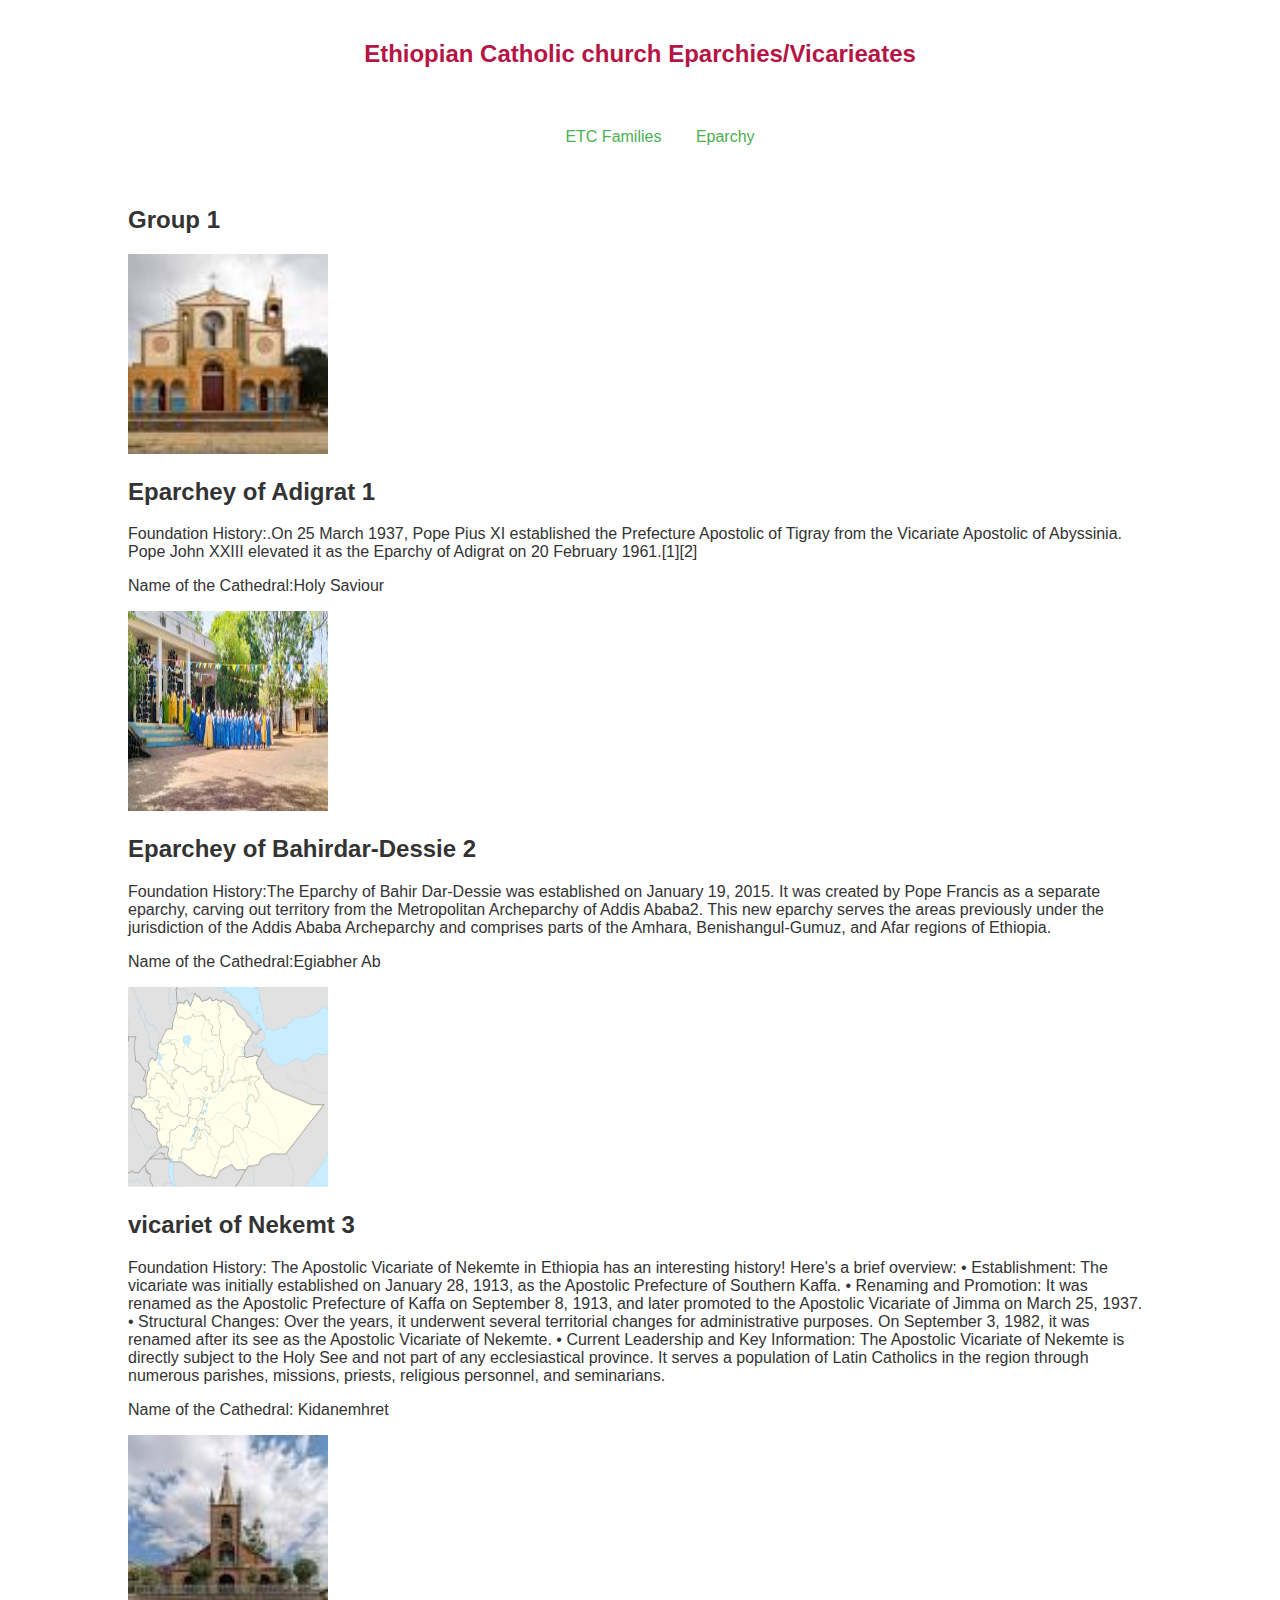
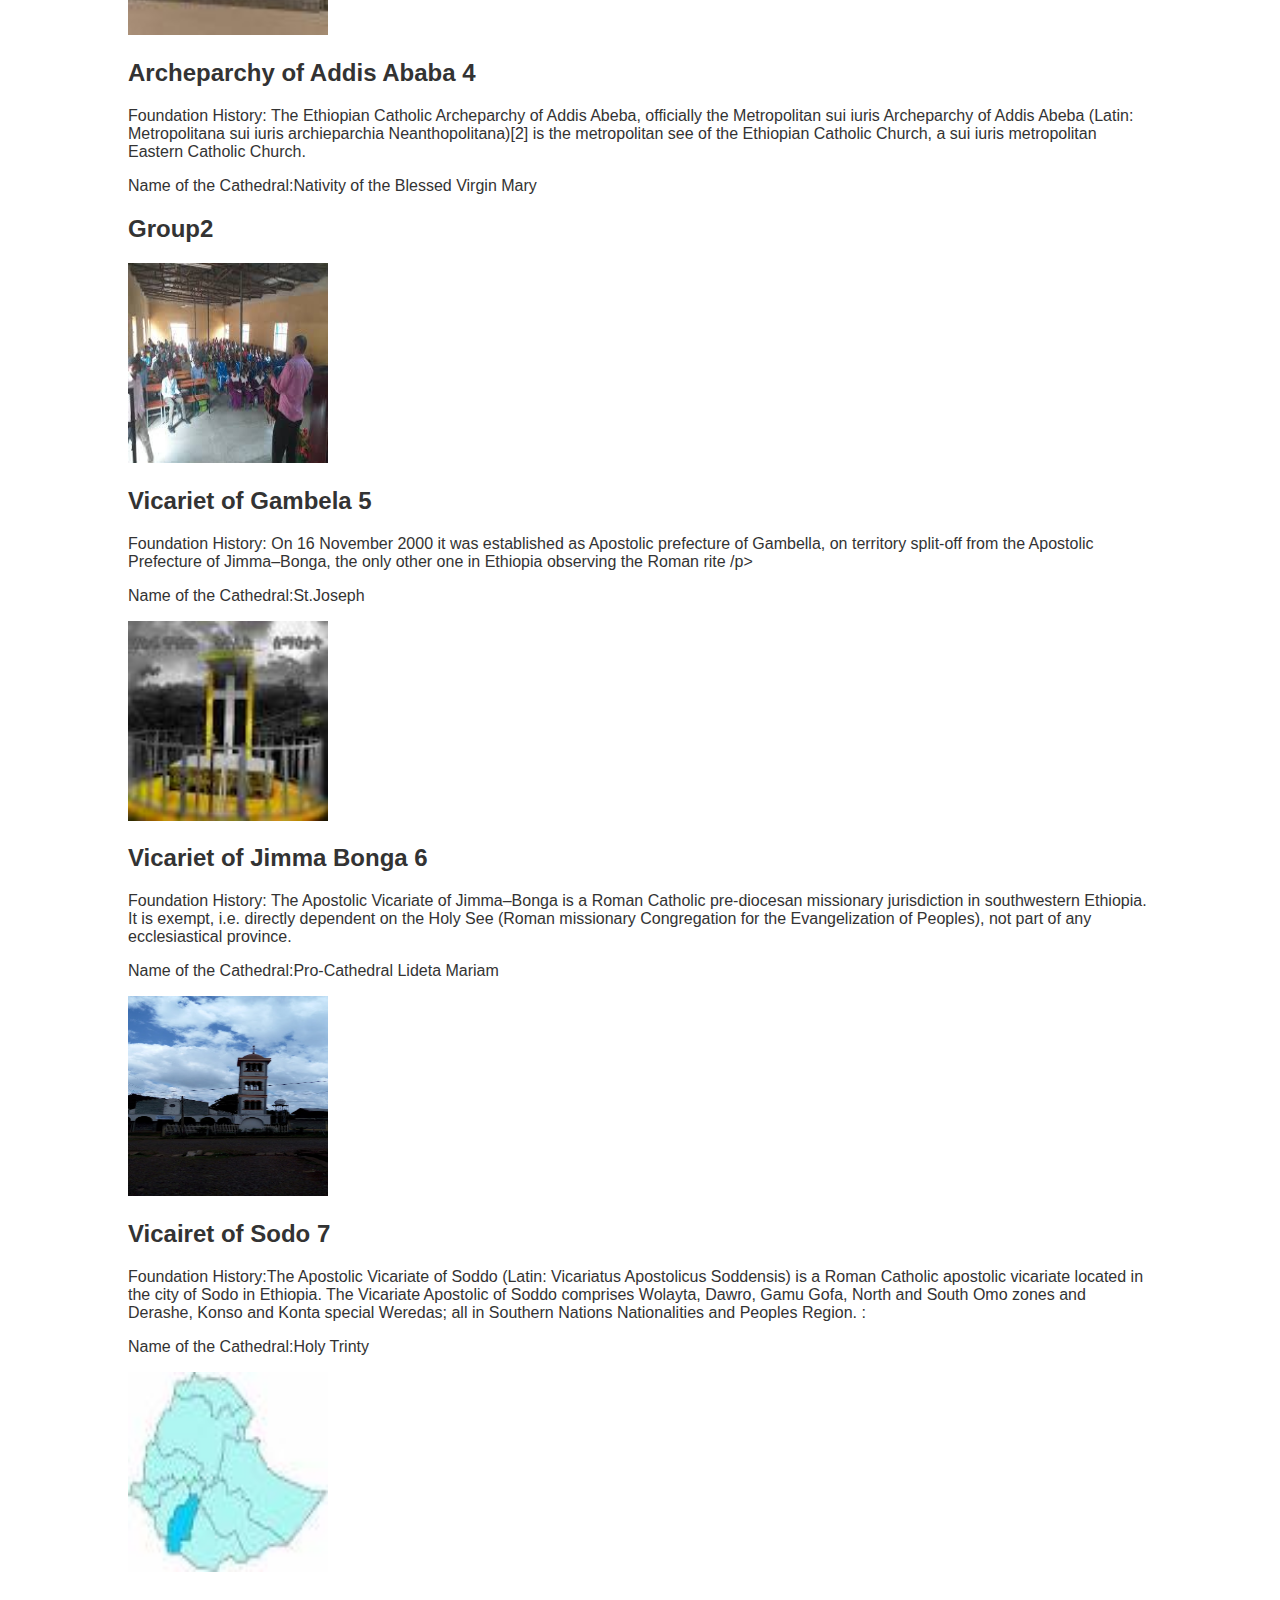
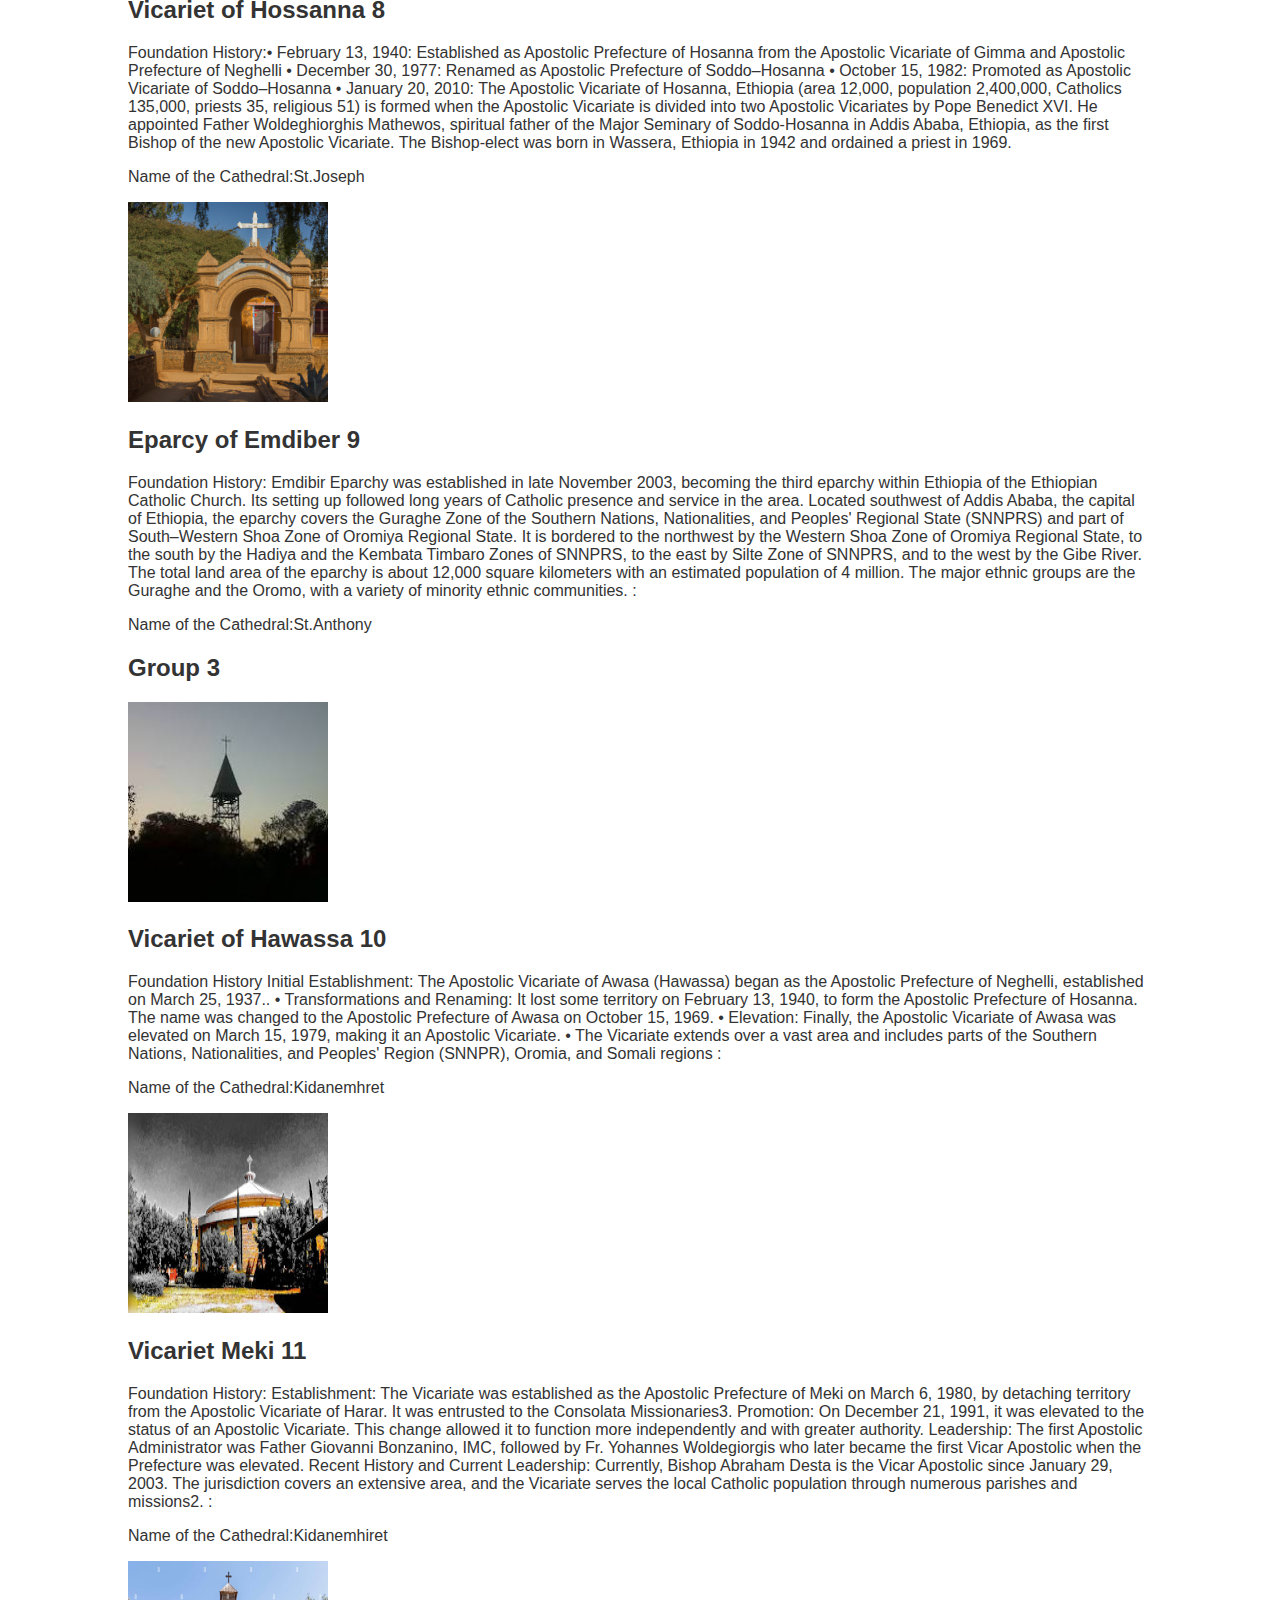
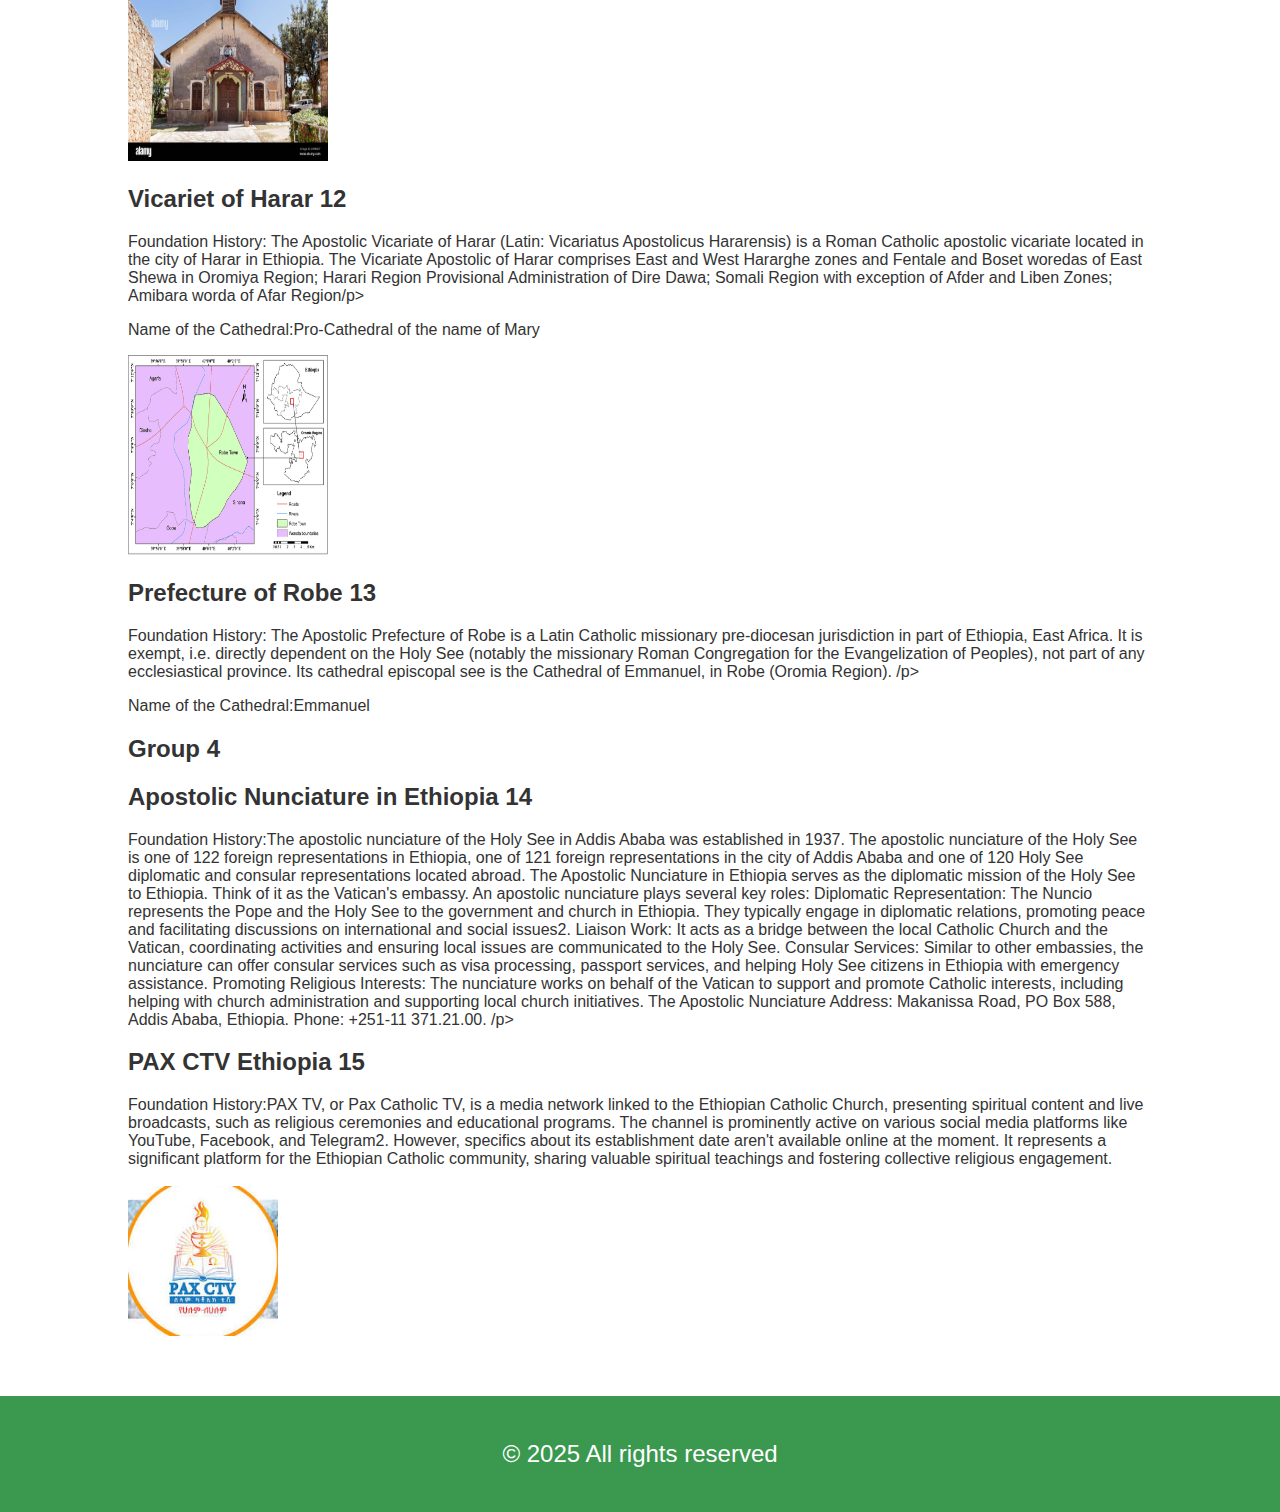
<file: index.html>
<!DOCTYPE html>
<html lang="en" <html>

<head>
    <meta charset="UTF-8">
    <title> My first website</title>
    <link rel="stylesheet" href="./css/style.css" />
</head>

<body>
    <div class="church">
        <header>
            <h2> Ethiopian Catholic church Eparchies/Vicarieates </h2>
        </header>
    </div>
    <nav>

        <ul>
            <li>
                <a href="./abe.html">ETC Families</a>

            </li>
            <li>
                <a href="#">Eparchy</a>

            </li>
        </ul>

    </nav>
    <main>
        <h2> Group 1</h2>
        <article class="Eparchy">
            <img src="./images/dadigrat.jfif" height="200px" width="200px" />
            <h2> Eparchey of Adigrat 1</h2>
            <p>Foundation History:.On 25 March 1937, Pope Pius XI established the Prefecture Apostolic of Tigray from
                the Vicariate Apostolic of Abyssinia. Pope John XXIII elevated it as the Eparchy of Adigrat on 20
                February 1961.[1][2] </p>
            <p>Name of the Cathedral:Holy Saviour</p </article>

            <article class="Eparchy ">
                <img src="./images/bahirdardessie.jfif " height="200px" width="200" />
                <h2>Eparchey of Bahirdar-Dessie 2</h2>
                <p>Foundation History:The Eparchy of Bahir Dar-Dessie was established on January 19, 2015. It was
                    created by Pope Francis as a separate eparchy, carving out territory from the Metropolitan
                    Archeparchy of Addis Ababa2. This new eparchy serves the areas previously under the jurisdiction of
                    the Addis Ababa Archeparchy and comprises parts of the Amhara, Benishangul-Gumuz, and Afar regions
                    of Ethiopia. </p>
                <p>Name of the Cathedral:Egiabher Ab</p>
            </article>

            <article class="Eparchy">
                <img src="./images/nekemt.png" height="200px" width="200" />
                <h2>vicariet of Nekemt 3</h2>
                <p>Foundation History: The Apostolic Vicariate of Nekemte in Ethiopia has an interesting history! Here's
                    a brief overview:
                    • Establishment: The vicariate was initially established on January 28, 1913, as the Apostolic
                    Prefecture of Southern Kaffa.
                    • Renaming and Promotion: It was renamed as the Apostolic Prefecture of Kaffa on September 8, 1913,
                    and later promoted to the Apostolic Vicariate of Jimma on March 25, 1937.
                    • Structural Changes: Over the years, it underwent several territorial changes for administrative
                    purposes. On September 3, 1982, it was renamed after its see as the Apostolic Vicariate of Nekemte.
                    • Current Leadership and Key Information: The Apostolic Vicariate of Nekemte is directly subject to
                    the Holy See and not part of any ecclesiastical province. It serves a population of Latin Catholics
                    in the region through numerous parishes, missions, priests, religious personnel, and seminarians.
                </p>
                <p>Name of the Cathedral: Kidanemhret</p>

            </article>

            <article class="Archeparchy ">
                <img src="./images/lideta.jfif" height="200px" width="200" />
                <h2>Archeparchy of Addis Ababa 4</h2>
                <p>Foundation History: The Ethiopian Catholic Archeparchy of Addis Abeba, officially the Metropolitan
                    sui iuris Archeparchy of Addis Abeba (Latin: Metropolitana sui iuris archieparchia
                    Neanthopolitana)[2] is the metropolitan see of the Ethiopian Catholic Church, a sui iuris
                    metropolitan Eastern Catholic Church.
                <p> Name of the Cathedral:Nativity of the Blessed Virgin Mary</p>
            </article>
            </group>


            <h2> Group2</h2>
            <article class="Eparchy">
                <img src="./images/gambela.jpg" height="200px" width="200" />
                <h2>Vicariet of Gambela 5 </h2>
                <pr>Foundation History: On 16 November 2000 it was established as Apostolic prefecture of Gambella, on
                    territory split-off from the Apostolic Prefecture of Jimma–Bonga, the only other one in Ethiopia
                    observing the Roman rite /p>
                    <p>Name of the Cathedral:St.Joseph</p>
            </article>




            <article class="Eparchy">
                <img src="./images/jima.jfif" height="200px" width="200" />
                <h2>Vicariet of Jimma Bonga 6</h2>
                <p>Foundation History:
                    The Apostolic Vicariate of Jimma–Bonga is a Roman Catholic pre-diocesan missionary jurisdiction in
                    southwestern Ethiopia. It is exempt, i.e. directly dependent on the Holy See (Roman missionary
                    Congregation for the Evangelization of Peoples), not part of any ecclesiastical province.
                </p>
                <p>Name of the Cathedral:Pro-Cathedral Lideta Mariam</p>
            </article>

            <article class="Eparchy">
                <img src="./images/sodo.jpg" height="200px" width="200" />
                <h2>Vicairet of Sodo 7</h2>
                <p>Foundation History:The Apostolic Vicariate of Soddo (Latin: Vicariatus Apostolicus Soddensis) is a
                    Roman Catholic apostolic vicariate located in the city of Sodo in Ethiopia.
                    The Vicariate Apostolic of Soddo comprises Wolayta, Dawro, Gamu Gofa, North and South Omo zones and
                    Derashe, Konso and Konta special Weredas; all in Southern Nations Nationalities and Peoples Region.
                    :</p>
                <p>Name of the Cathedral:Holy Trinty</p>
            </article>

            <article class="Eparchy">
                <img src="./images/hosana.jpg" height="200px" width="200" />
                <h2>Vicariet of Hossanna 8</h2>
                <p>Foundation History:• February 13, 1940: Established as Apostolic Prefecture of Hosanna from the
                    Apostolic Vicariate of Gimma and Apostolic Prefecture of Neghelli
                    • December 30, 1977: Renamed as Apostolic Prefecture of Soddo–Hosanna
                    • October 15, 1982: Promoted as Apostolic Vicariate of Soddo–Hosanna
                    • January 20, 2010: The Apostolic Vicariate of Hosanna, Ethiopia (area 12,000, population 2,400,000,
                    Catholics 135,000, priests 35, religious 51) is formed when the Apostolic Vicariate is divided into
                    two Apostolic Vicariates by Pope Benedict XVI. He appointed Father Woldeghiorghis Mathewos,
                    spiritual father of the Major Seminary of Soddo-Hosanna in Addis Ababa, Ethiopia, as the first
                    Bishop of the new Apostolic Vicariate. The Bishop-elect was born in Wassera, Ethiopia in 1942 and
                    ordained a priest in 1969.
                </p>
                <p>Name of the Cathedral:St.Joseph</p>
            </article>
            <article class="Eparchy">
                <img src="./images/Emdibir.png" height="200px" width="200" />
                <h2>Eparcy of Emdiber 9</h2>
                <p>Foundation History: Emdibir Eparchy was established in late November 2003, becoming the third eparchy
                    within Ethiopia of the Ethiopian Catholic Church. Its setting up followed long years of Catholic
                    presence and service in the area.
                    Located southwest of Addis Ababa, the capital of Ethiopia, the eparchy covers the Guraghe Zone of
                    the Southern Nations, Nationalities, and Peoples' Regional State (SNNPRS) and part of South–Western
                    Shoa Zone of Oromiya Regional State. It is bordered to the northwest by the Western Shoa Zone of
                    Oromiya Regional State, to the south by the Hadiya and the Kembata Timbaro Zones of SNNPRS, to the
                    east by Silte Zone of SNNPRS, and to the west by the Gibe River. The total land area of the eparchy
                    is about 12,000 square kilometers with an estimated population of 4 million. The major ethnic groups
                    are the Guraghe and the Oromo, with a variety of minority ethnic communities.
                    : </p>
                <p>Name of the Cathedral:St.Anthony</p>
            </article>
            </group>

            <h2> Group 3</h2>
            <article class="Eparchy">
                <img src="./images/hawassa.jfif" height="200px" width="200" />
                <h2>Vicariet of Hawassa 10</h2>
                <p>Foundation History Initial Establishment: The Apostolic Vicariate of Awasa (Hawassa) began as the
                    Apostolic Prefecture of Neghelli, established on March 25, 1937..
                    • Transformations and Renaming: It lost some territory on February 13, 1940, to form the Apostolic
                    Prefecture of Hosanna. The name was changed to the Apostolic Prefecture of Awasa on October 15,
                    1969.
                    • Elevation: Finally, the Apostolic Vicariate of Awasa was elevated on March 15, 1979, making it an
                    Apostolic Vicariate.
                    • The Vicariate extends over a vast area and includes parts of the Southern Nations, Nationalities,
                    and Peoples' Region (SNNPR), Oromia, and Somali regions
                    : </p>
                <p>Name of the Cathedral:Kidanemhret</p>
            </article>

            <article class="Eparchy">
                <img src="./images/meki.jfif" height="200px" width="200" />
                <h2>Vicariet Meki 11</h2>
                <p>Foundation History: Establishment: The Vicariate was established as the Apostolic Prefecture of Meki
                    on March 6, 1980, by detaching territory from the Apostolic Vicariate of Harar. It was entrusted to
                    the Consolata Missionaries3.
                    Promotion: On December 21, 1991, it was elevated to the status of an Apostolic Vicariate. This
                    change allowed it to function more independently and with greater authority.
                    Leadership: The first Apostolic Administrator was Father Giovanni Bonzanino, IMC, followed by Fr.
                    Yohannes Woldegiorgis who later became the first Vicar Apostolic when the Prefecture was elevated.
                    Recent History and Current Leadership: Currently, Bishop Abraham Desta is the Vicar Apostolic since
                    January 29, 2003. The jurisdiction covers an extensive area, and the Vicariate serves the local
                    Catholic population through numerous parishes and missions2.
                    : </p>
                <p>Name of the Cathedral:Kidanemhiret</p>
            </article>

            <article class="Eparchy">
                <img src="./images/harar.jpg" height="200px" width="200" />
                <h2>Vicariet of Harar 12</h2>
                <p>Foundation History: The Apostolic Vicariate of Harar (Latin: Vicariatus Apostolicus Hararensis) is a
                    Roman Catholic apostolic vicariate located in the city of Harar in Ethiopia.
                    The Vicariate Apostolic of Harar comprises East and West Hararghe zones and Fentale and Boset
                    woredas of East Shewa in Oromiya Region; Harari Region Provisional Administration of Dire Dawa;
                    Somali Region with exception of Afder and Liben Zones; Amibara worda of Afar Region/p>
                <p>Name of the Cathedral:Pro-Cathedral of the name of Mary</p>
            </article <article class="Eparchy">
            <img src="./images/-Robe-Town.png" height="200px" width="200" />
            <h2>Prefecture of Robe 13 </h2>
            <pr>Foundation History: The Apostolic Prefecture of Robe is a Latin Catholic missionary pre-diocesan
                jurisdiction in part of Ethiopia, East Africa.
                It is exempt, i.e. directly dependent on the Holy See (notably the missionary Roman Congregation for the
                Evangelization of Peoples), not part of any ecclesiastical province. Its cathedral episcopal see is the
                Cathedral of Emmanuel, in Robe (Oromia Region).
                /p>
                <p>Name of the Cathedral:Emmanuel</p>
        </article>
        <h2> Group 4</h2>
        <article class="Eparchy">
            <h2>Apostolic Nunciature in Ethiopia 14 </h2>
            <pr>Foundation History:The apostolic nunciature of the Holy See in Addis Ababa was established in 1937. The
                apostolic nunciature of the Holy See is one of 122 foreign representations in Ethiopia, one of 121
                foreign representations in the city of Addis Ababa and one of 120 Holy See diplomatic and consular
                representations located abroad.
                The Apostolic Nunciature in Ethiopia serves as the diplomatic mission of the Holy See to Ethiopia. Think
                of it as the Vatican's embassy. An apostolic nunciature plays several key roles:

                Diplomatic Representation: The Nuncio represents the Pope and the Holy See to the government and church
                in Ethiopia. They typically engage in diplomatic relations, promoting peace and facilitating discussions
                on international and social issues2.

                Liaison Work: It acts as a bridge between the local Catholic Church and the Vatican, coordinating
                activities and ensuring local issues are communicated to the Holy See.

                Consular Services: Similar to other embassies, the nunciature can offer consular services such as visa
                processing, passport services, and helping Holy See citizens in Ethiopia with emergency assistance.

                Promoting Religious Interests: The nunciature works on behalf of the Vatican to support and promote
                Catholic interests, including helping with church administration and supporting local church
                initiatives.
                The Apostolic Nunciature Address: Makanissa Road, PO Box 588, Addis Ababa, Ethiopia. Phone: +251-11
                371.21.00.
                /p>
        </article>

        <article class="Eparchy">

            <h2>PAX CTV Ethiopia 15 </h2>
            <p>Foundation History:PAX TV, or Pax Catholic TV, is a media network linked to the Ethiopian Catholic
                Church, presenting spiritual content and live broadcasts, such as religious ceremonies and educational
                programs. The channel is prominently active on various social media platforms like YouTube, Facebook,
                and Telegram2. However, specifics about its establishment date aren't available online at the moment.
                It represents a significant platform for the Ethiopian Catholic community, sharing valuable spiritual
                teachings and fostering collective religious engagement.
                <br />
                <br />
                <img src="./images/ctv.jpg" height="150px" width="150px" />
        </article>
        </group>
    </main>
    <footer>
        <p>&copy; 2025 All rights reserved</p>
    </footer>
</body>

</html>
</file>
<file: css/style.css>
body {
    font-family: "Arial", lsans-serif;
    margin: 0;
    padding: 0;
    background-color: white;
    color: #333;
    width: "98%";
    overflow-x: hidden;
    /*prevent horizontal overflow*/

}

header {
    background-color: hsl(91, 64%, 44%), 38%, 89%), 38%, 89%), 38%, 89%);
    padding: 20px;
    text-align: center;

}
.church{
    color:rgb(180, 21, 69);
}

nav {
    margin: 20px;
    text-align: center;

}

nav ul {
    list-style-type: none;
}

nav ul li {
    display: inline;
    margin: 0 15px;
}

nav ul li a {
    text-decoration: none;
    color: #4CAF50;
}
nav ul li a:hover{
    background-color: burlywood;
    color:#333;
    padding:10px;

}
main{
    max-width: 80%;
    margin:20px auto;
    padding:20px;
}
.product-list{
    display:flex;
    flex-wrap:wrap;
    justify-content: space-around;
}
.product{
        background:white;
        border-radius:10px;
        box-shadow:0 0 10px rgb(19, 1, 1);
        margin:10px;
        padding:20px;
        text-align:start;
        width:200px;
        box-sizing:border-box;
}
.product img{
    max-width:100%;
    height:auto;
    border-radius:5px;
}
footer{
    text-align:center;
    background-color:#11832ad3;
    padding:20px;
    color:white;
    font-size:x-large;
}
.p1{
    color:green;
}
.p2{
    color:red;
}
      .p4{
    text-align: left;
    background-color:red;
}
</file>
